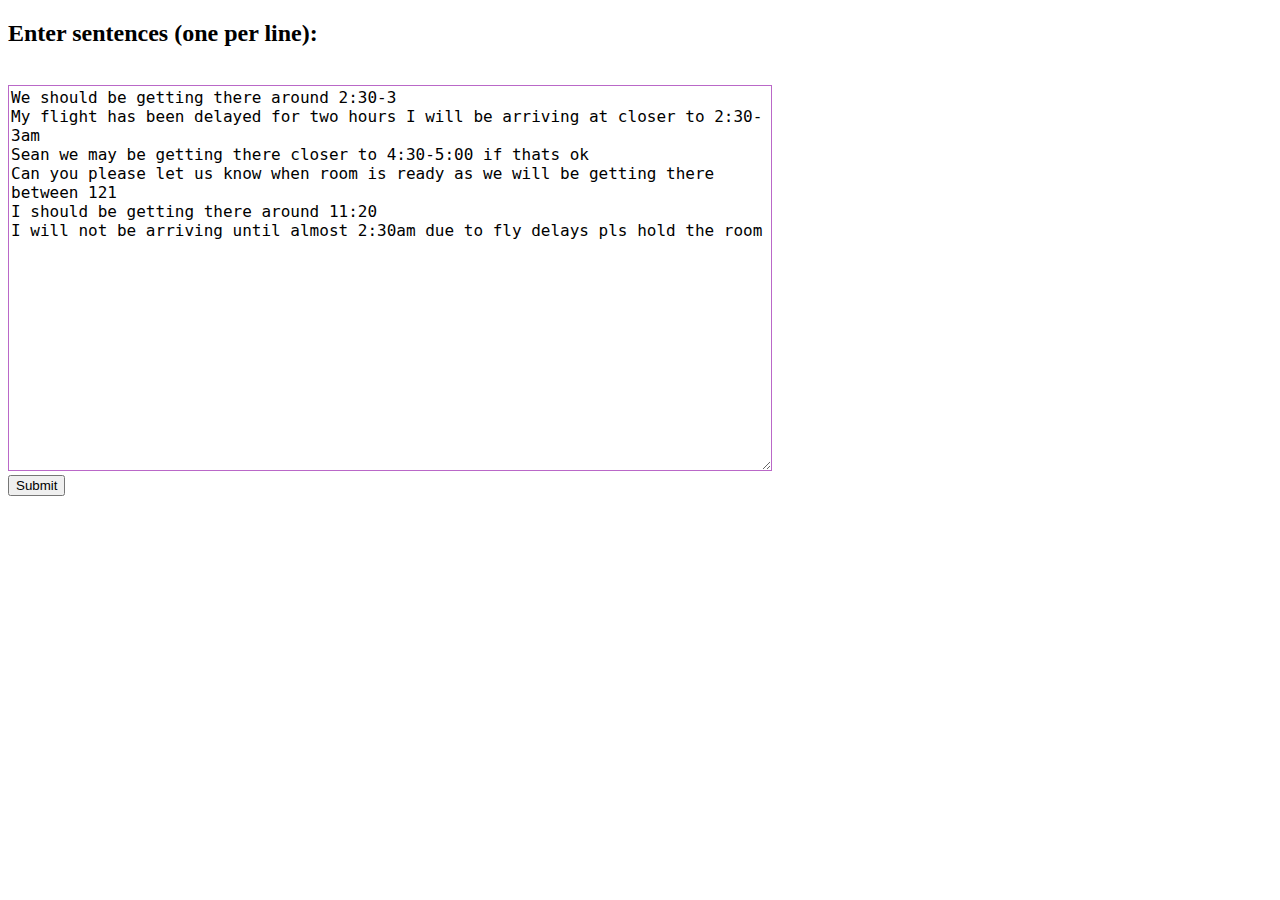
<file: demo/force/index.html>
<!DOCTYPE html>
<html>
<head>
    <link rel="stylesheet" href="styles.css">
</head>
<body>
<h2>Enter sentences (one per line):</h2>
<br>
<form action="/render" id="sentform" method="post">
    <div class="form-group purple-border">
      <textarea name="sents" class="form-control" id="exampleFormControlTextarea4" rows="20">
We should be getting there around 2:30-3
My flight has been delayed for two hours I will be arriving at closer to 2:30-3am
Sean we may be getting there closer to 4:30-5:00 if thats ok
Can you please let us know when room is ready as we will be getting there between 121
I should be getting there around 11:20
I will not be arriving until almost 2:30am due to fly delays pls hold the room</textarea>
    </div>
    <input type="submit">
</form>
</body>
</html>
</file>
<file: demo/force/styles.css>
.purple-border textarea {
    border: 1px solid #ba68c8;
    width: 60%;
    font-size: 16px;
}

.purple-border .form-control:focus {
    border: 1px solid #ba68c8;
    box-shadow: 0 0 0 0.2rem rgba(186, 104, 200, .25);
}
</file>
